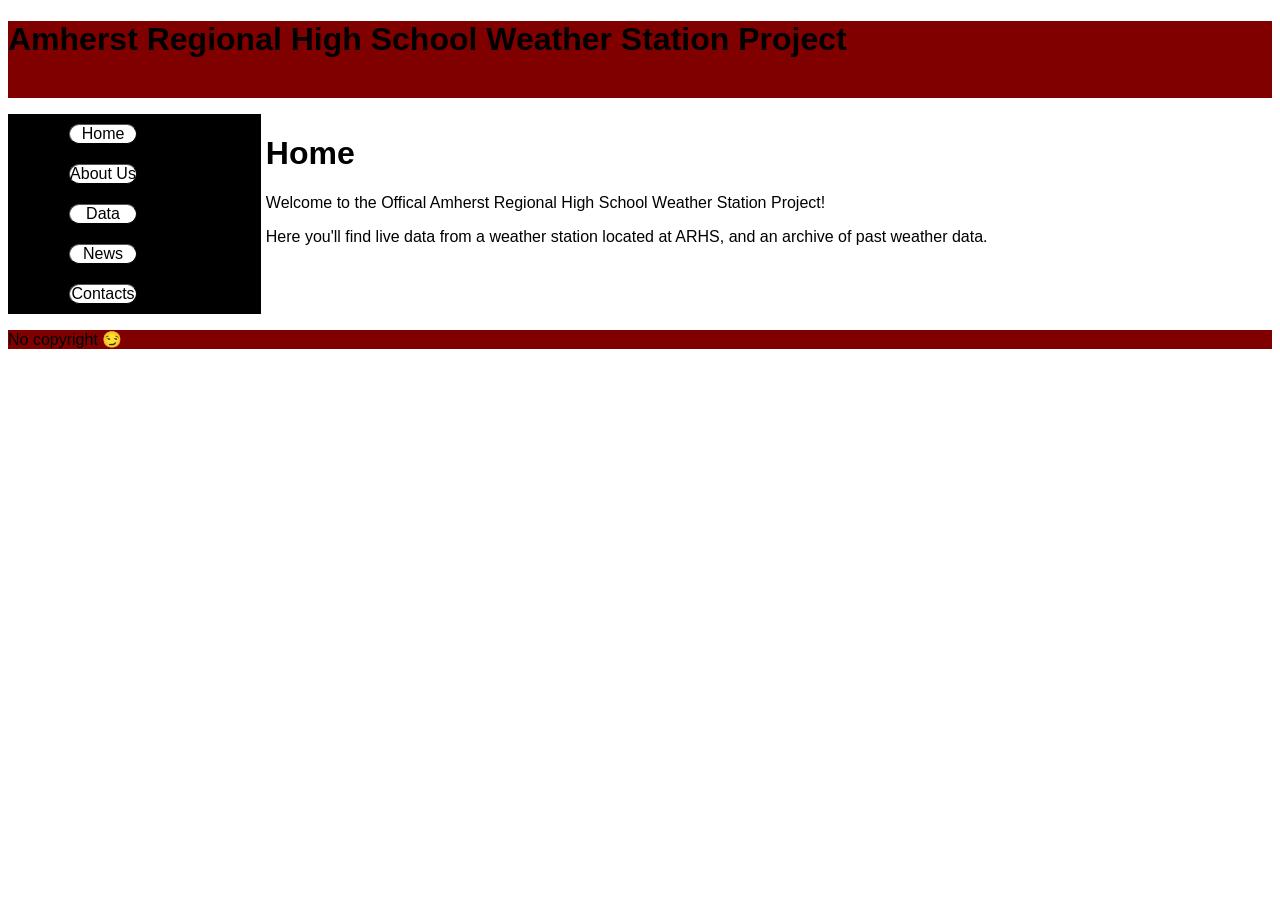
<file: index.html>
<!DOCTYPE HTML PUBLIC "-//W3C//DTD HTML 4.01 Transitional//EN" "http://www.w3.org/TR/html4/loose.dtd">
<html lang="en">
<head>
<meta http-equiv="Content-type" content="text/html;charset=UTF-8">
<title>ARHSWSP</title>
<meta http-equiv="Content-Style-Type" content="text/css">
<meta name="generator" content="thesitewizard.com's Layout Wizard 4.0.0">
<meta name="viewport" content="width=device-width, initial-scale=1">
<link rel="stylesheet" type="text/css" media="all" href="styles.css">
</head>

<body>

<div id="tswcontainer">
	<div id="tswheader">
	<!-- start of header section: insert your logo, etc, here -->

	<h1>
	Amherst Regional High School Weather Station Project
	</h1>
	<p>&nbsp;</p>

	<!-- end of header section: insert your logo, etc, above this line -->
	</div>

	<div id="tswcontent">
	<div id="tswcontproper">
	<!-- start of content column: insert your content here -->

	<h1>Home</h1>
	<p>
	Welcome to the Offical Amherst Regional High School Weather Station Project!
	</p>
	<p>
	Here you'll find live data from a weather station located at ARHS, and an archive of past weather data. 
	</p>
	<p>&nbsp;</p>

	<!-- end of content column: put your content above this line -->
	</div>
	</div>

	<div id="tswsidecol">
	<div id="tswsideproper">
	<!-- start of side column: insert your navigation menu, etc, here -->
	 <div id="tswcssbuttons">
                    <ul>
                        <li><a href="index.html">Home</a></li>
                        <li><a href="aboutUs.html">About Us</a></li>
                        <li><a href="data.html">Data</a></li>
						<li><a href="news.html">News</a></li>
						<li><a href="contacts.html">Contacts</a></li>
                    </ul>
        </div>

	<!-- end of side column: put your navigation menu, etc, above this line -->
	</div>
	</div>
	<div style="clear: both;"></div>

	<div id="tswfooter">
	<!-- start of footer section: insert your copyright notice, etc, here -->

	<p>
	No copyright 😏
	</p>

	<!-- end of footer section: insert your copyright notice, etc, above this line -->
	</div>

</div>

</body>

</html>
</file>
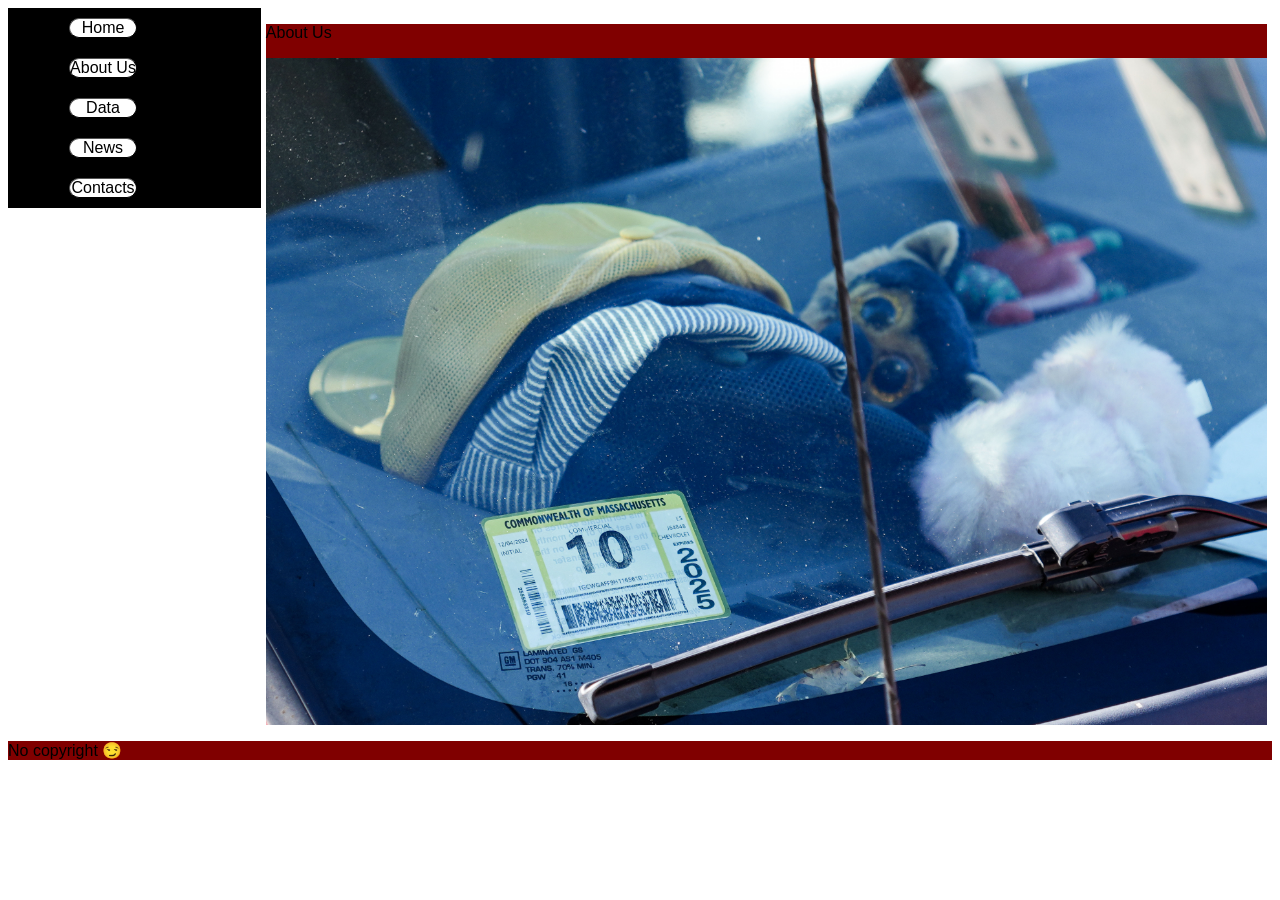
<file: aboutUs.html>
<!DOCTYPE HTML PUBLIC "-//W3C//DTD HTML 4.01 Transitional//EN" "http://www.w3.org/TR/html4/loose.dtd">
<html lang="en">
<head>
<meta http-equiv="Content-type" content="text/html;charset=UTF-8">
<title>About Us</title>
<meta http-equiv="Content-Style-Type" content="text/css">
<meta name="generator" content="thesitewizard.com's Layout Wizard 4.0.0">
<meta name="viewport" content="width=device-width, initial-scale=1">
<link rel="stylesheet" type="text/css" media="all" href="styles.css">
</head>

<body>
<div id="tswcontent">
	<div id="tswcontproper">
	<!-- start of content column: insert your content here -->

	<div id="tswcontainer">
	<div id="tswheader">
	<!-- start of header section: insert your logo, etc, here -->
<p>About Us</p>
		<img src="\DSC05151_V2.jpg" alt="Picture of Us!"></img>
	<!-- end of content column: put your content above this line -->
	</div>
	</div>

	<!-- end of content column: put your content above this line -->
	</div>
	</div>
	<div id="tswsidecol">
	<div id="tswsideproper">
	<!-- start of side column: insert your navigation menu, etc, here -->
	 <div id="tswcssbuttons">
                    <ul>
                        <li><a href="index.html">Home</a></li>
                        <li><a href="aboutUs.html">About Us</a></li>
                        <li><a href="data.html">Data</a></li>
						<li><a href="news.html">News</a></li>
						<li><a href="contacts.html">Contacts</a></li>
                    </ul>
        </div>

	<!-- end of side column: put your navigation menu, etc, above this line -->
	</div>
	</div>
	<div style="clear: both;"></div>

	<div id="tswfooter">
	<!-- start of footer section: insert your copyright notice, etc, here -->

	<p>
	No copyright 😏
	</p>

	<!-- end of footer section: insert your copyright notice, etc, above this line -->
	</div>

</div>

</body>

</html>
</file>
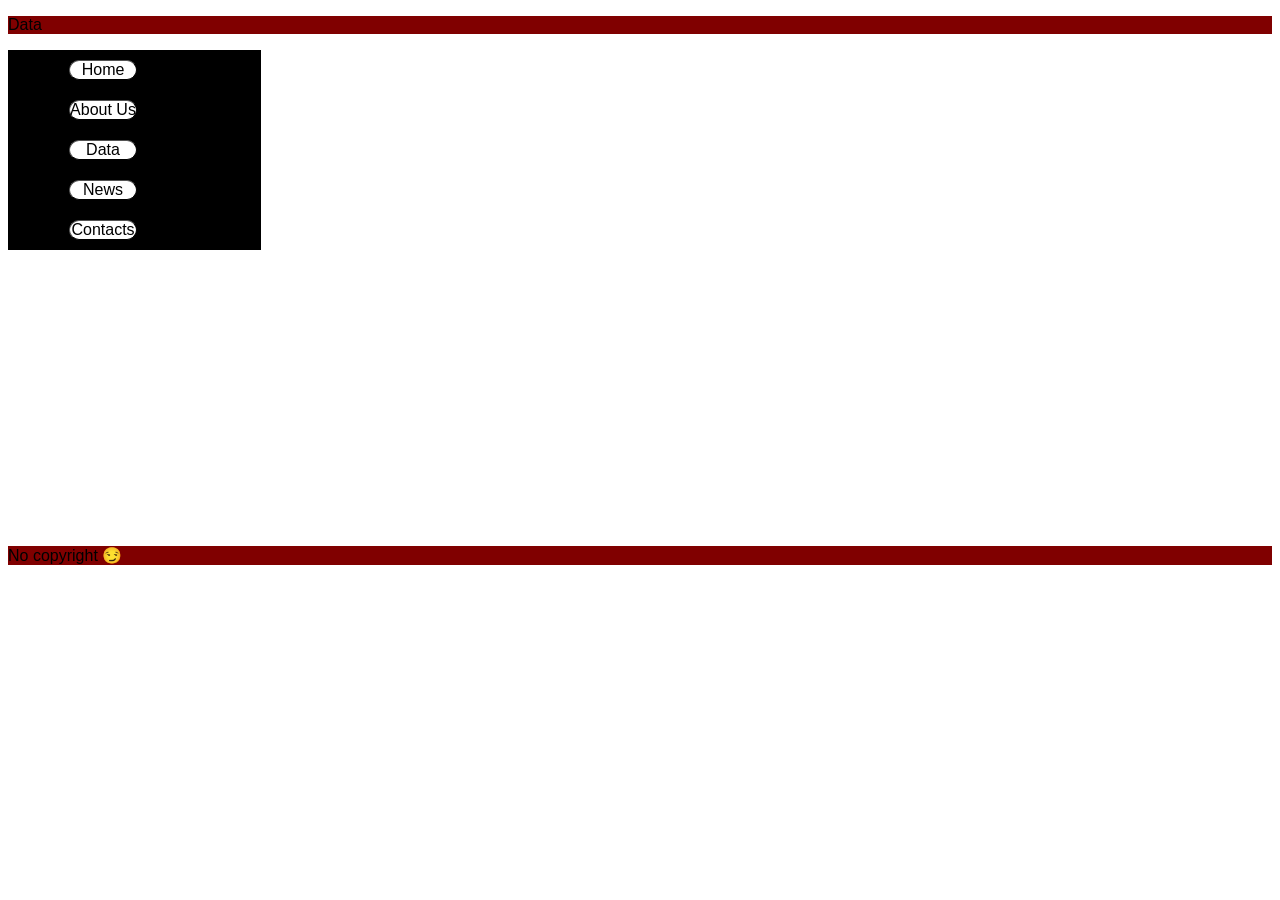
<file: data.html>
<!DOCTYPE HTML PUBLIC "-//W3C//DTD HTML 4.01 Transitional//EN" "http://www.w3.org/TR/html4/loose.dtd">
<html lang="en">
<head>
<meta http-equiv="Content-type" content="text/html;charset=UTF-8">
<title>Data</title>
<meta http-equiv="Content-Style-Type" content="text/css">
<meta name="generator" content="thesitewizard.com's Layout Wizard 4.0.0">
<meta name="viewport" content="width=device-width, initial-scale=1">
<link rel="stylesheet" type="text/css" media="all" href="styles.css">
</head>

<body>

<div id="tswcontainer">
	<div id="tswheader">
	<!-- start of header section: insert your logo, etc, here -->
<p>Data</p>
	<!-- end of content column: put your content above this line -->
	</div>
	</div>
<div id="tswcontainer">
	<div id="tswheader">
	<!-- start of header section: insert your logo, etc, here -->

	

	<!-- end of header section: insert your logo, etc, above this line -->
	</div>

	<div id="tswcontent">
	<div id="tswcontproper">
	<!-- start of content column: insert your content here -->
<iframe src='https://www.weatherlink.com/embeddablePage/show/89a564bd5590474ab6f791003893da9b/wide' width='560' height='480' frameborder='0'></iframe>
	<!-- end of content column: put your content above this line -->
	</div>
	</div>
	<div id="tswsidecol">
	<div id="tswsideproper">
	<!-- start of side column: insert your navigation menu, etc, here -->
	 <div id="tswcssbuttons">
                    <ul>
                        <li><a href="index.html">Home</a></li>
                        <li><a href="aboutUs.html">About Us</a></li>
                        <li><a href="data.html">Data</a></li>
						<li><a href="news.html">News</a></li>
						<li><a href="contacts.html">Contacts</a></li>
                    </ul>
        </div>

	<!-- end of side column: put your navigation menu, etc, above this line -->
	</div>
	</div>
	<div style="clear: both;"></div>

	<div id="tswfooter">
	<!-- start of footer section: insert your copyright notice, etc, here -->

	<p>
	No copyright 😏
	</p>

	<!-- end of footer section: insert your copyright notice, etc, above this line -->
	</div>

</div>

</body>

</html>
</file>
<file: styles.css>
/*
	styles.css
	Initial code generated by thesitewizard.com's Layout Wizard 4.0.0
*/
body {
	font-family: Arial, Helvetica, sans-serif ;
}
img {
	max-width: 100% ;
	width: auto ;
	height: auto ;
}
input, select, button, textarea {
	max-width: 100% ;
}
meter, progress, output {
	max-width: 100% ;
}
div#tswsidecol {
	float: right ;
	width: 20% ;
	color: #fff ;
	background-color: #000 ;
}
div#tswcontent {
	float: right ;
	width: 80% ;
	color: #000 ;
	background-color: #fff ;
}
@media only screen and (max-width: 629px) {
	div#tswsidecol {
		float: none ;
		width: 100% ;
	}
	div#tswcontent {
		float: none ;
		width: 100% ;
	}
}
div#tswcontproper {
	padding-left: 5px ;
	padding-right: 5px ;
}
div#tswcontainer {
	color: inherit ;
	background-color: #fff ;
}
div#tswsideproper, div#tswothersideproper {
	padding-left: 5px ;
	padding-right: 5px ;
}
div#tswheader {
	color: #000 ;
	background-color: #800000 ;
}
div#tswfooter {
	color: #000 ;
	background-color: #800000 ;
}
/*
	tswnavbar.css	2.0.0
	Please use the Navigation Menu Wizard at
		https://www.thesitewizard.com/wizards/css-menu-buttons.shtml
	to generate your own customized menu buttons.
*/

#tswcssbuttons {
	width: 180px ;
	max-width: 100% ;
	text-align: center ;
	display:flex;
	flex-direction: column;
	align-items: center;
}
#tswcssbuttons ul {
	margin: 0 ;
	padding: 0 ;
	list-style: none ;
}
#tswcssbuttons li {
	margin: 0 ;
	padding: 10px ;
	display: block ;
	list-style: none ;
	font-family: Arial, Helvetica, sans-serif ;
}
#tswcssbuttons li a {
	border-radius: 25px;
	float: center;
	color: #000000 ;
	background-color: #ffffff ;
	border: 1px outset #000000 ;
	text-decoration: none ;
	display: block ;
}
#tswcssbuttons li a:hover {
	color: #000000 ;
	background-color: #c0c0c0 ;
}
</file>
